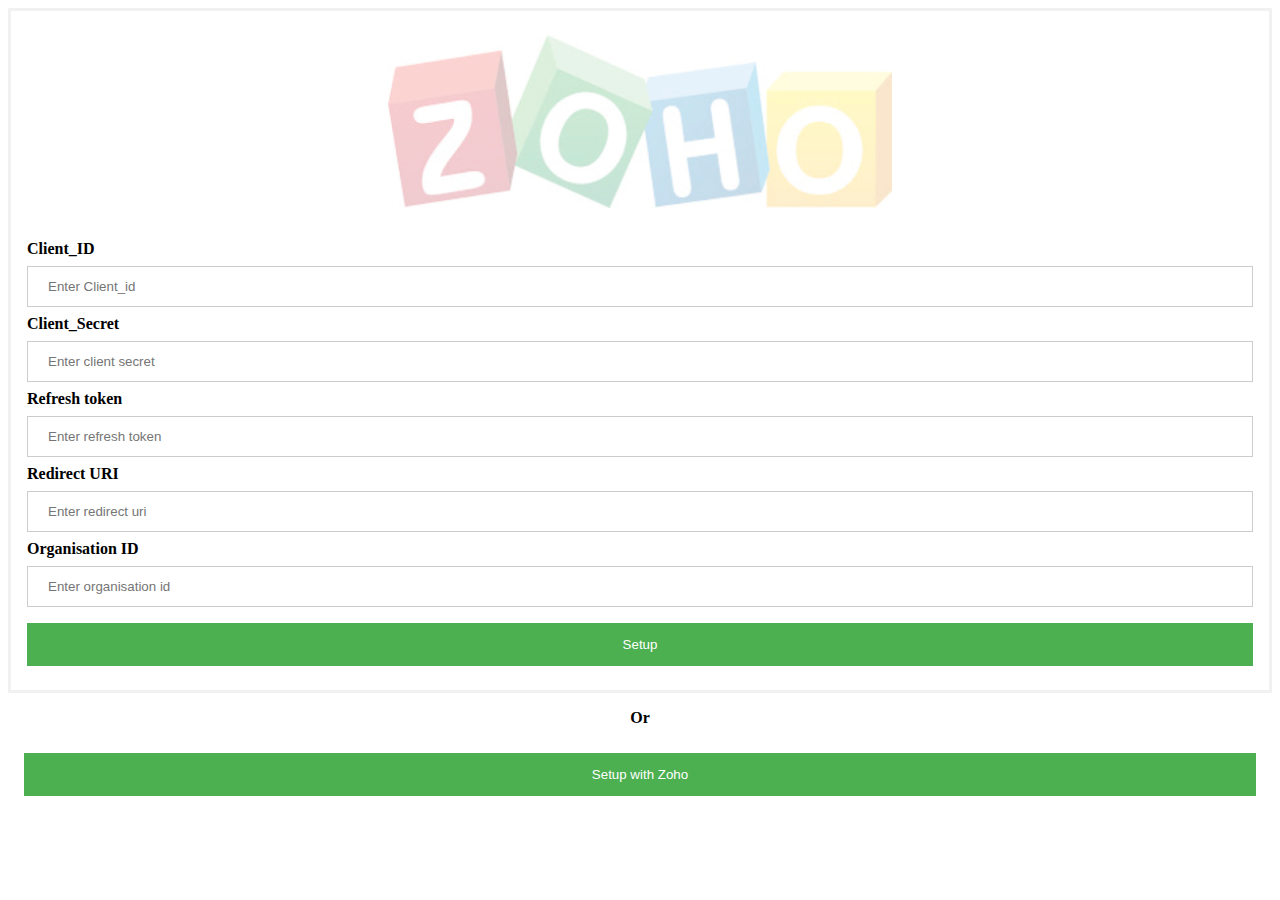
<file: bookClient/WebContent/index.html>
<!DOCTYPE html>
<html>
<head>
<meta charset="UTF-8">
<title>Welcome to books</title>
<link rel="stylesheet" href="a.css">
</head>
<body>
      <form action="index.jsp" method="post">
  <div class="imgcontainer">
    <img src="assets/zoho.png" alt="Avatar" class="avatar">
  </div>

  <div class="container">
    <label for="cid"><b>Client_ID</b></label>
    <input type="text" placeholder="Enter Client_id" name="cid" required><br>

    <label for="csc"><b>Client_Secret</b></label>
    <input type="password" placeholder="Enter client secret" name="csc" required><br>

	<label for="rt"><b>Refresh token</b></label>
    <input type="password" placeholder="Enter refresh token" name="rt" required><br>
    
    <label for="pwd"><b>Redirect URI</b></label>
    <input type="text" placeholder="Enter redirect uri" name="uri" required><br>
    <label for="pwd"><b>Organisation ID</b></label>
    <input type="text" placeholder="Enter organisation id" name="oid" required><br>
    <button type="submit">Setup</button><br>
  </div>
</form>
<div class="container">
<label><center><b>Or</b></center></label><br>
    <button>Setup with Zoho</button>
    </div>
</body>
</html>
</file>
<file: bookClient/WebContent/a.css>
@charset "UTF-8";
form {
  border: 3px solid #f1f1f1;
}

/* Full-width inputs */
input[type=text], input[type=password] {
  width: 100%;
  padding: 12px 20px;
  margin: 8px 0;
  display: inline-block;
  border: 1px solid #ccc;
  box-sizing: border-box;
}

/* Set a style for all buttons */
button {
  background-color: #4CAF50;
  color: white;
  padding: 14px 20px;
  margin: 8px 0;
  border: none;
  cursor: pointer;
  width: 100%;
}

/* Add a hover effect for buttons */
button:hover {
  opacity: 0.8;
}

/* Extra style for the cancel button (red) */
.cancelbtn {
  width: auto;
  padding: 10px 18px;
  background-color: #f44336;
}

/* Center the avatar image inside this container */
.imgcontainer {
  text-align: center;
  margin: 24px 0 12px 0;
}

/* Avatar image */
img.avatar {
  width: 40%;
}
table{
      border: 3px solid #f1f1f1;
      }
/* Add padding to containers */
.container {
  padding: 16px;
}

/* The "Forgot password" text */
span.psw {
  float: right;
  padding-top: 16px;
}
/* Change styles for span and cancel button on extra small screens */
@media screen and (max-width: 300px) {
  span.psw {
    display: block;
    float: none;
  }
}
</file>
